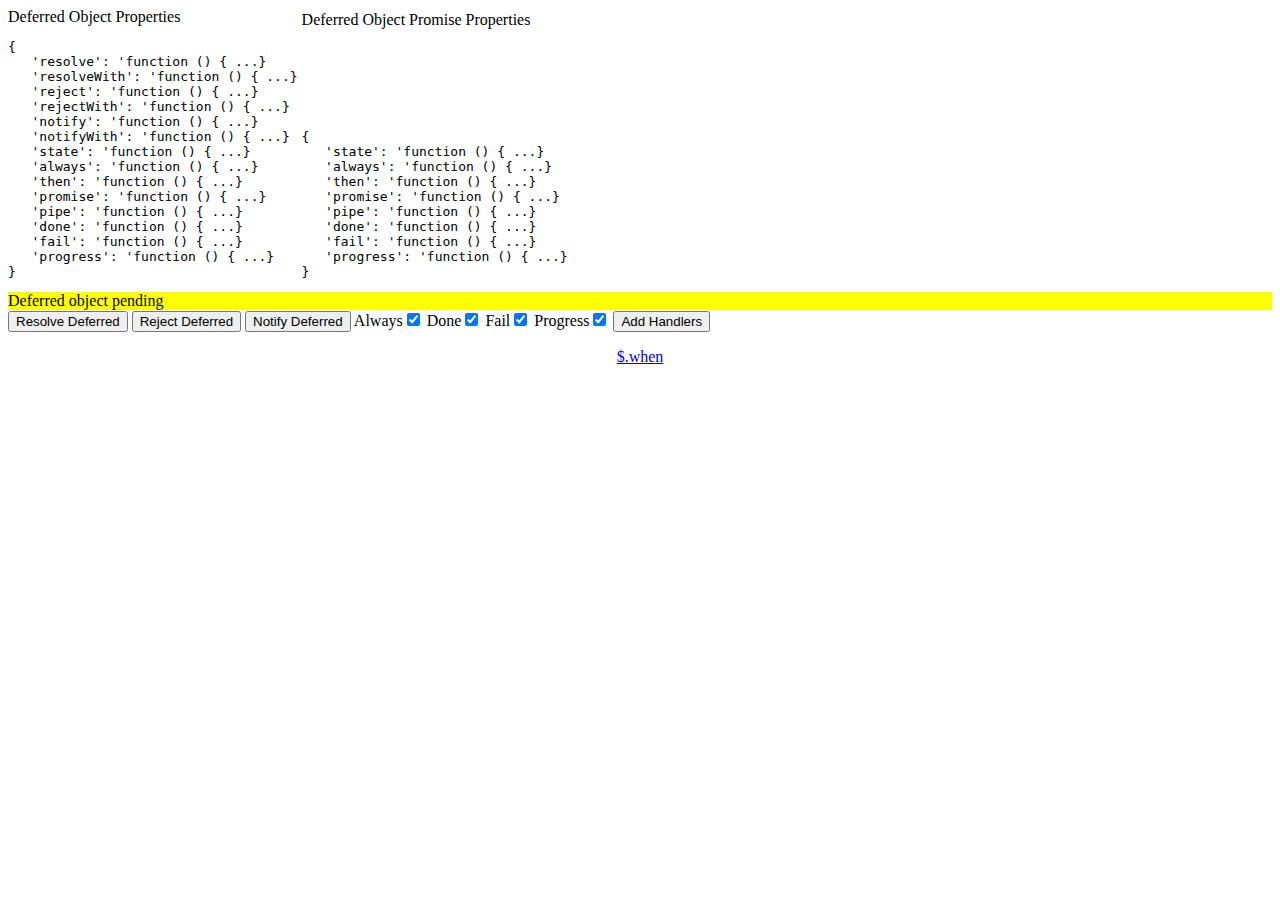
<file: index.html>
﻿<!DOCTYPE html>
<html xmlns="http://www.w3.org/1999/xhtml">
<head>
    <title>Index | Deferred Tutorial</title>
    <meta charset="utf-8" />
    <link href="./app.min.css" rel="stylesheet" type="text/css"/>
</head>
<body>
    <!--<pre data-bind="text:ko.toJSON($data,null,2), click: function() { hidePre(true); }, visible: !hidePre()" style="color:red"></pre>-->
    
    <div id="objectStringsContainer">
        <div id="defObjectString">
            <label>Deferred Object Properties</label>
            <pre data-bind="text: deferredObjectString"></pre>
        </div>

        <div id="defObjectPromiseString">
            <label>Deferred Object Promise Properties</label>
            <pre data-bind="text: deferredObjectPromiseString"></pre>
        </div>
    </div>
    
    <div id="indexContainer">
        <div data-bind="text: deferredObjectStateString, style: { backgroundColor: deferredObjectIsRejected() ? 'red' : deferredObjectIsResolved() ? 'green' : 'yellow' }, click: createNewDeferred"></div>

        <button type="button" data-bind="click: resolveDeferredObject">Resolve Deferred</button>
        <button type="button" data-bind="click: rejectDeferredObject">Reject Deferred</button>
        <button type="button" data-bind="click: notifyDeferredObject">Notify Deferred</button>

        <label for="alwaysHandlerType">Always</label><input id="alwaysHandlerType" type="checkbox" name="handlerTypes" value="always" data-bind="checked: handlerTypes" />
        <label for="doneHandlerType">Done</label><input id="doneHandlerType" type="checkbox" name="handlerTypes" value="done" data-bind="checked: handlerTypes" />
        <label for="failHandlerType">Fail</label><input id="failHandlerType" type="checkbox" name="handlerTypes" value="fail" data-bind="checked: handlerTypes" />
        <label for="progressHandlerType">Progress</label><input id="progressHandlerType" type="checkbox" name="handlerTypes" value="progress" data-bind="checked: handlerTypes" />
        <button type="button" data-bind="click: addHandlers">Add Handlers</button>

        <ul data-bind="foreach: handlerMessages">
            <li data-bind="text: $data"></li>
        </ul>
    </div>
        <footer>
            <a href="when.html">$.when</a>
        </footer>

    <script type="text/javascript" src="./jquery-2.1.1.min.js"></script>
    <script type="text/javascript" src="./knockout-3.2.0.js"></script>

    <script type="text/javascript" src="./index.js"></script>
</body>
</html>
</file>
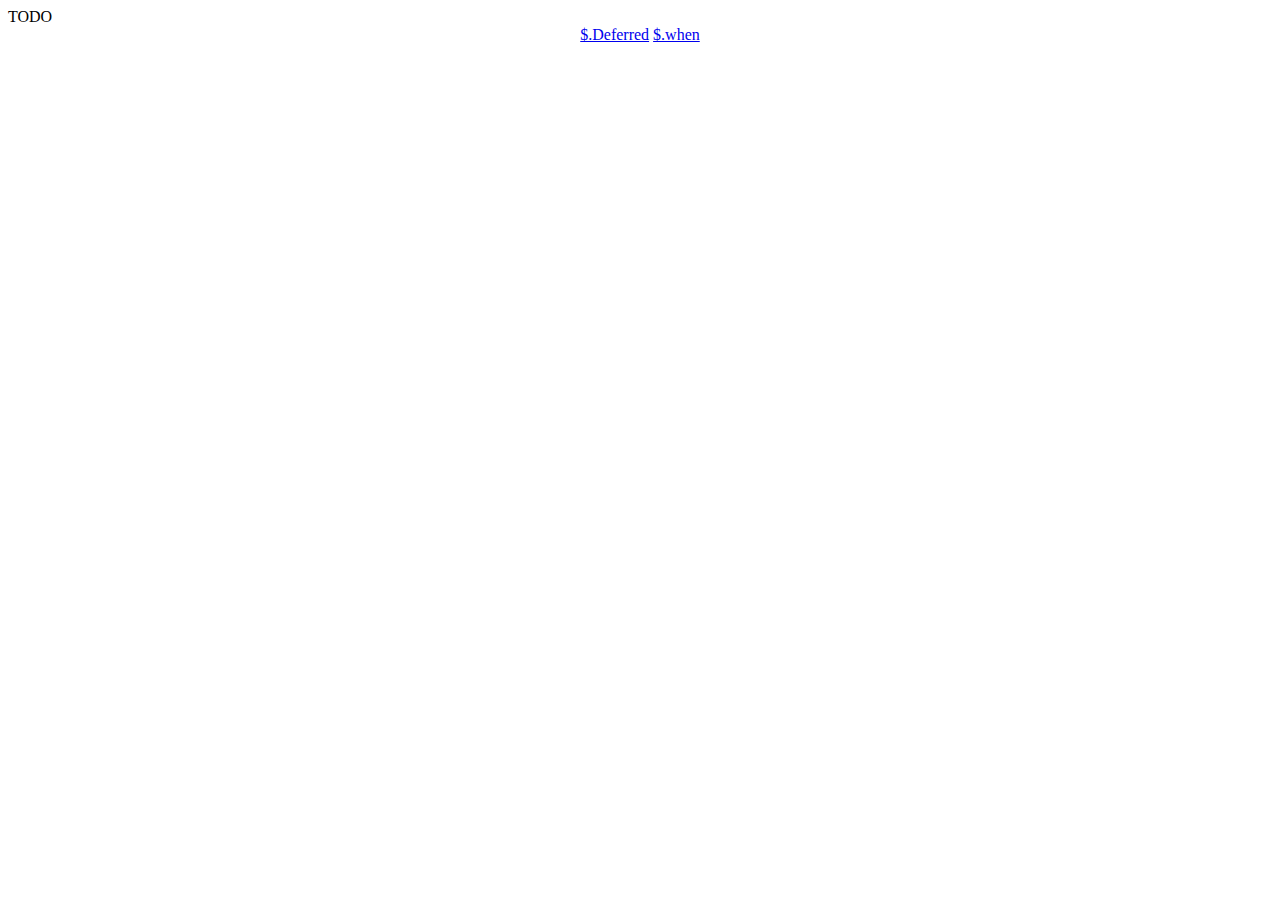
<file: then.html>
<!DOCTYPE html>
<html xmlns="http://www.w3.org/1999/xhtml">
<head>
    <title>$.then | Deferred Tutorial</title>
    <meta charset="utf-8"></meta>
    <link href="./app.min.css" rel="stylesheet" type="text/css"/>
</head>
    <body>
        TODO
        <footer>
            <a href="index.html">$.Deferred</a>
            <a href="when.html">$.when</a>
        </footer>
    </body>
</html>
</file>
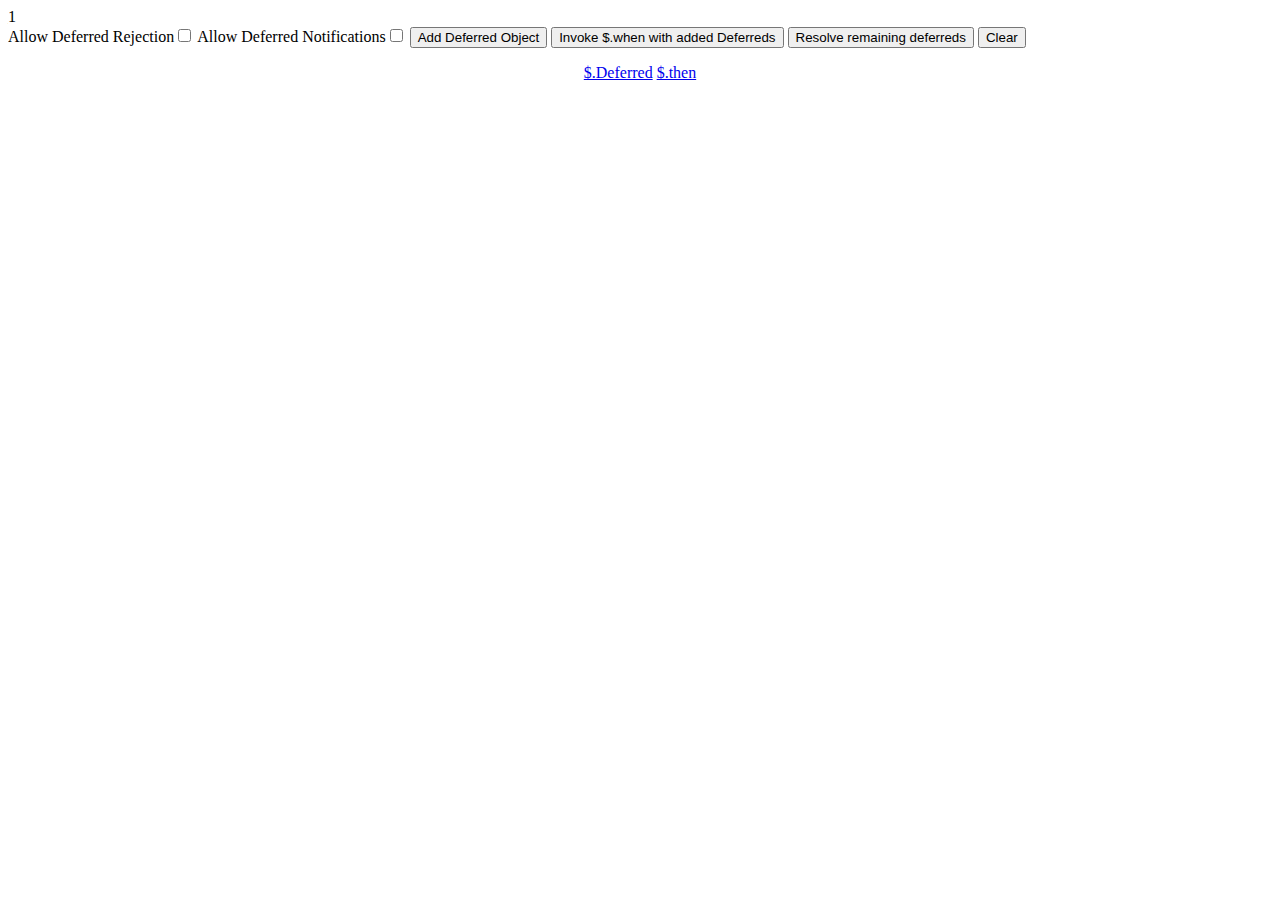
<file: when.html>
﻿<!DOCTYPE html>
<html xmlns="http://www.w3.org/1999/xhtml">
<head>
    <title>$.when | Deferred Tutorial</title>
    <meta charset="utf-8"></meta>
    <link href="./app.min.css" rel="stylesheet" type="text/css"/>
</head>
    <body>
        <div data-bind="text: deferredCount"></div>
        <label for="allowRejectCheckbox">Allow Deferred Rejection</label><input id="allowRejectCheckbox" type="checkbox" value="always" data-bind="checked: options().allowReject" />
        <label for="allowDelayResolveCheckbox">Allow Deferred Notifications</label><input id="allowDelayResolveCheckbox" type="checkbox" value="done" data-bind="checked: options().allowDelayResolve" />

        <button type="button" data-bind="click: addDeferred">Add Deferred Object</button>
        <button type="button" data-bind="click: callWhen">Invoke $.when with added Deferreds</button>
        <!--<button type="button" data-bind="click: callResolveRemaining, visible: !allDeferredsFailedResolved">Resolve remaining deferreds</button>-->
        <button type="button" data-bind="click: callResolveRemaining">Resolve remaining deferreds</button>
        <button type="button" data-bind="click: clear">Clear</button>
    
        <ul data-bind="foreach: messages">
            <li data-bind="text: $data"></li>
        </ul>

        <footer>
            <a href="index.html">$.Deferred</a>
            <a href="then.html">$.then</a>
        </footer>
    
        <script type="text/javascript" src="./jquery-2.1.1.min.js"></script>
        <script type="text/javascript" src="./knockout-3.2.0.js"></script>

        <script type="text/javascript" src="./when.js"></script>
    </body>
</html>
</file>
<file: app.min.css>
﻿#defObjectString{display:inline-block}#defObjectPromiseString{display:inline-block}#defObjectPromiseString>pre{padding-top:87px}footer{text-align:center}
</file>
